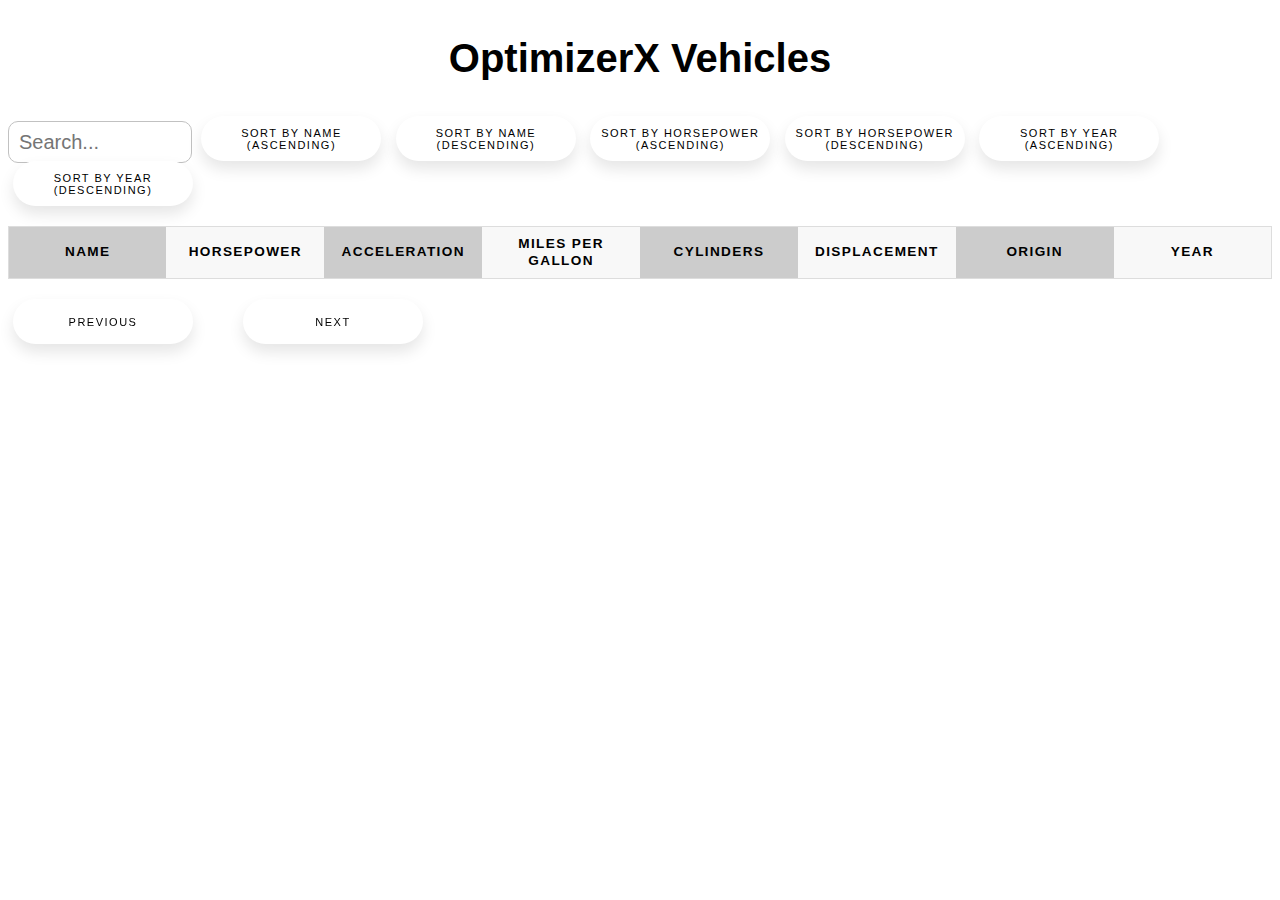
<file: index.html>
<!DOCTYPE html>
<html>
  <head>
    <link rel="stylesheet" href="css/styles.css">
  </head>
  <body>
      <h2 style="text-align: center; font-size: 40px;">OptimizerX Vehicles</h2>
      <input type="text" id="searchInput" placeholder="Search..."> 
      <button id="sortNameAscBtn">Sort by Name (Ascending)</button> 
      <button id="sortNameDescBtn">Sort by Name (Descending)</button>
      <button id="sortHorsepowerAscBtn">Sort by Horsepower (Ascending)</button>
      <button id="sortHorsepowerDescBtn">Sort by Horsepower (Descending)</button>
      <button id="sortYearAscBtn">Sort by Year (Ascending)</button>
      <button id="sortYearDescBtn">Sort by Year (Descending)</button>
      <table>
        <thead>
          <tr>
            <th scope="col">Name</th>
            <th scope="col">Horsepower</th>
            <th scope="col">Acceleration</th>
            <th scope="col">Miles per gallon</th>
            <th scope="col">Cylinders</th>
            <th scope="col">Displacement</th>
            <th scope="col">Origin</th>
            <th scope="col">Year</th>
          </tr>
        </thead>
        <tbody id="carsTableBody"></tbody>
      </table>
      <div class="pagination">
        <button id="prevPageBtn">Previous</button>
        <span id="pageNumber"></span>
        <button id="nextPageBtn">Next</button>
      </div>
      <script src="js/main.js"></script>
  </body>
</html>
</file>
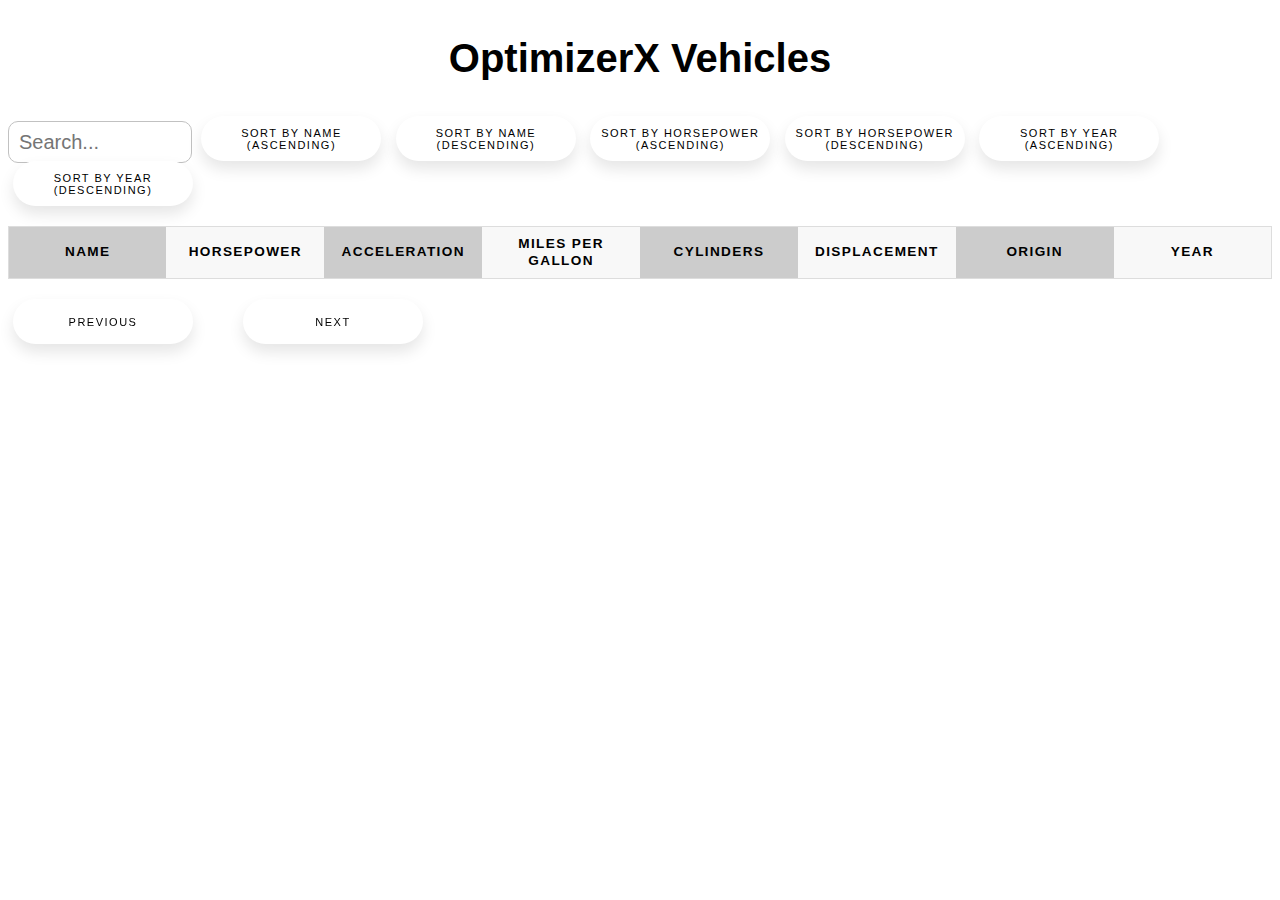
<file: optimizerx.html>
<!DOCTYPE html>
<html>
  <head>
    <link rel="stylesheet" href="css/optimizerxstyles.css">
  </head>
  <body>
      <h2 style="text-align: center; font-size: 40px;">OptimizerX Vehicles</h2>
      <input type="text" id="searchInput" placeholder="Search..."> 
      <button id="sortNameAscBtn">Sort by Name (Ascending)</button> 
      <button id="sortNameDescBtn">Sort by Name (Descending)</button>
      <button id="sortHorsepowerAscBtn">Sort by Horsepower (Ascending)</button>
      <button id="sortHorsepowerDescBtn">Sort by Horsepower (Descending)</button>
      <button id="sortYearAscBtn">Sort by Year (Ascending)</button>
      <button id="sortYearDescBtn">Sort by Year (Descending)</button>
      <table>
        <thead>
          <tr>
            <th scope="col">Name</th>
            <th scope="col">Horsepower</th>
            <th scope="col">Acceleration</th>
            <th scope="col">Miles per gallon</th>
            <th scope="col">Cylinders</th>
            <th scope="col">Displacement</th>
            <th scope="col">Origin</th>
            <th scope="col">Year</th>
          </tr>
        </thead>
        <tbody id="carsTableBody"></tbody>
      </table>
      <div class="pagination">
        <button id="prevPageBtn">Previous</button>
        <span id="pageNumber"></span>
        <button id="nextPageBtn">Next</button>
      </div>
      <script src="js/optimizerxscript.js"></script>
  </body>
</html>
</file>
<file: css/styles.css>
table {
    border: 1px solid #ccc;
    border-collapse: collapse;
    margin-top: 20px;
    padding: 0;
    width: 100%;
    table-layout: fixed;
  }
  
  table caption {
    font-size: 1.5em;
    margin: .5em 0 .75em;
  }
  
  table tr {
    background-color: #f8f8f8;
    border: 1px solid #ddd;
    padding: .35em;
  }
  
  table th,
  table td {
    padding: .625em;
    text-align: center;
  }
  
  table th {
    font-size: .85em;
    letter-spacing: .1em;
    text-transform: uppercase;
  }
    
  table th:nth-child(odd){
    background-color: #ccc;
  }

  #searchInput{
    font-size: 20px;
    border: 1px solid #C1C1C1;
    background-color: white;
    width: 8.5em;
    height: 20px;
    border-radius: 10px;
    transition: .2s;
    padding-bottom: 10px;
    padding-top: 10px;
    padding-left: 10px;
    margin-bottom: -20px;
  }

  #pageNumber{
    font-family: 'Roboto', sans-serif;
    text-transform: uppercase;
    margin: 20px;
  }

  button {
    width: 180px;
    height: 45px;
    margin-left: 5px;
    margin-right: 5px;
    font-family: 'Roboto', sans-serif;
    font-size: 11px;
    text-transform: uppercase;
    letter-spacing: 1.5px;
    font-weight: 500;
    color: #000;
    background-color: #fff;
    border: none;
    border-radius: 45px;
    box-shadow: 0px 8px 15px rgba(0, 0, 0, 0.1);
    transition: all 0.3s ease 0s;
    cursor: pointer;
    outline: none;
  }

  button:hover {
    background-color: #0B91F3;
    box-shadow: 0px 15px 20px rgba(11, 113, 243, 0.4);
    color: #fff;
    transform: translateY(-7px);
  }


  
  @media screen and (max-width: 600px) {
    table {
      border: 0;
    }
  
    table caption {
      font-size: 1.3em;
    }
    
    table thead {
      border: none;
      clip: rect(0 0 0 0);
      height: 1px;
      margin: -1px;
      overflow: hidden;
      padding: 0;
      position: absolute;
      width: 1px;
    }
    
    table tr {
      border-bottom: 3px solid #ddd;
      display: block;
      margin-bottom: .625em;
    }
    
    table td {
      border-bottom: 1px solid #ddd;
      display: block;
      font-size: .8em;
      text-align: right;
    }
    
    table td::before {
      /*
      * aria-label has no advantage, it won't be read inside a table
      content: attr(aria-label);
      */
      content: attr(data-label);
      float: left;
      font-weight: bold;
      text-transform: uppercase;
    }
    
    table td:last-child {
      border-bottom: 0;
    }
  }
  
  /* general styling */
  body {
    font-family: "Open Sans", sans-serif;
    line-height: 1.25;
  }

  .pagination {
    margin-top: 20px;
    display: flex;
    position: fixed;
  }
</file>
<file: css/optimizerxstyles.css>
table {
    border: 1px solid #ccc;
    border-collapse: collapse;
    margin-top: 20px;
    padding: 0;
    width: 100%;
    table-layout: fixed;
  }
  
  table caption {
    font-size: 1.5em;
    margin: .5em 0 .75em;
  }
  
  table tr {
    background-color: #f8f8f8;
    border: 1px solid #ddd;
    padding: .35em;
  }
  
  table th,
  table td {
    padding: .625em;
    text-align: center;
  }
  
  table th {
    font-size: .85em;
    letter-spacing: .1em;
    text-transform: uppercase;
  }
    
  table th:nth-child(odd){
    background-color: #ccc;
  }

  #searchInput{
    font-size: 20px;
    border: 1px solid #C1C1C1;
    background-color: white;
    width: 8.5em;
    height: 20px;
    border-radius: 10px;
    transition: .2s;
    padding-bottom: 10px;
    padding-top: 10px;
    padding-left: 10px;
    margin-bottom: -20px;
  }

  #pageNumber{
    font-family: 'Roboto', sans-serif;
    text-transform: uppercase;
    margin: 20px;
  }

  button {
    width: 180px;
    height: 45px;
    margin-left: 5px;
    margin-right: 5px;
    font-family: 'Roboto', sans-serif;
    font-size: 11px;
    text-transform: uppercase;
    letter-spacing: 1.5px;
    font-weight: 500;
    color: #000;
    background-color: #fff;
    border: none;
    border-radius: 45px;
    box-shadow: 0px 8px 15px rgba(0, 0, 0, 0.1);
    transition: all 0.3s ease 0s;
    cursor: pointer;
    outline: none;
  }

  button:hover {
    background-color: #0B91F3;
    box-shadow: 0px 15px 20px rgba(11, 113, 243, 0.4);
    color: #fff;
    transform: translateY(-7px);
  }


  
  @media screen and (max-width: 600px) {
    table {
      border: 0;
    }
  
    table caption {
      font-size: 1.3em;
    }
    
    table thead {
      border: none;
      clip: rect(0 0 0 0);
      height: 1px;
      margin: -1px;
      overflow: hidden;
      padding: 0;
      position: absolute;
      width: 1px;
    }
    
    table tr {
      border-bottom: 3px solid #ddd;
      display: block;
      margin-bottom: .625em;
    }
    
    table td {
      border-bottom: 1px solid #ddd;
      display: block;
      font-size: .8em;
      text-align: right;
    }
    
    table td::before {
      /*
      * aria-label has no advantage, it won't be read inside a table
      content: attr(aria-label);
      */
      content: attr(data-label);
      float: left;
      font-weight: bold;
      text-transform: uppercase;
    }
    
    table td:last-child {
      border-bottom: 0;
    }
  }
  
  /* general styling */
  body {
    font-family: "Open Sans", sans-serif;
    line-height: 1.25;
  }

  .pagination {
    margin-top: 20px;
    display: flex;
    position: fixed;
  }
</file>
